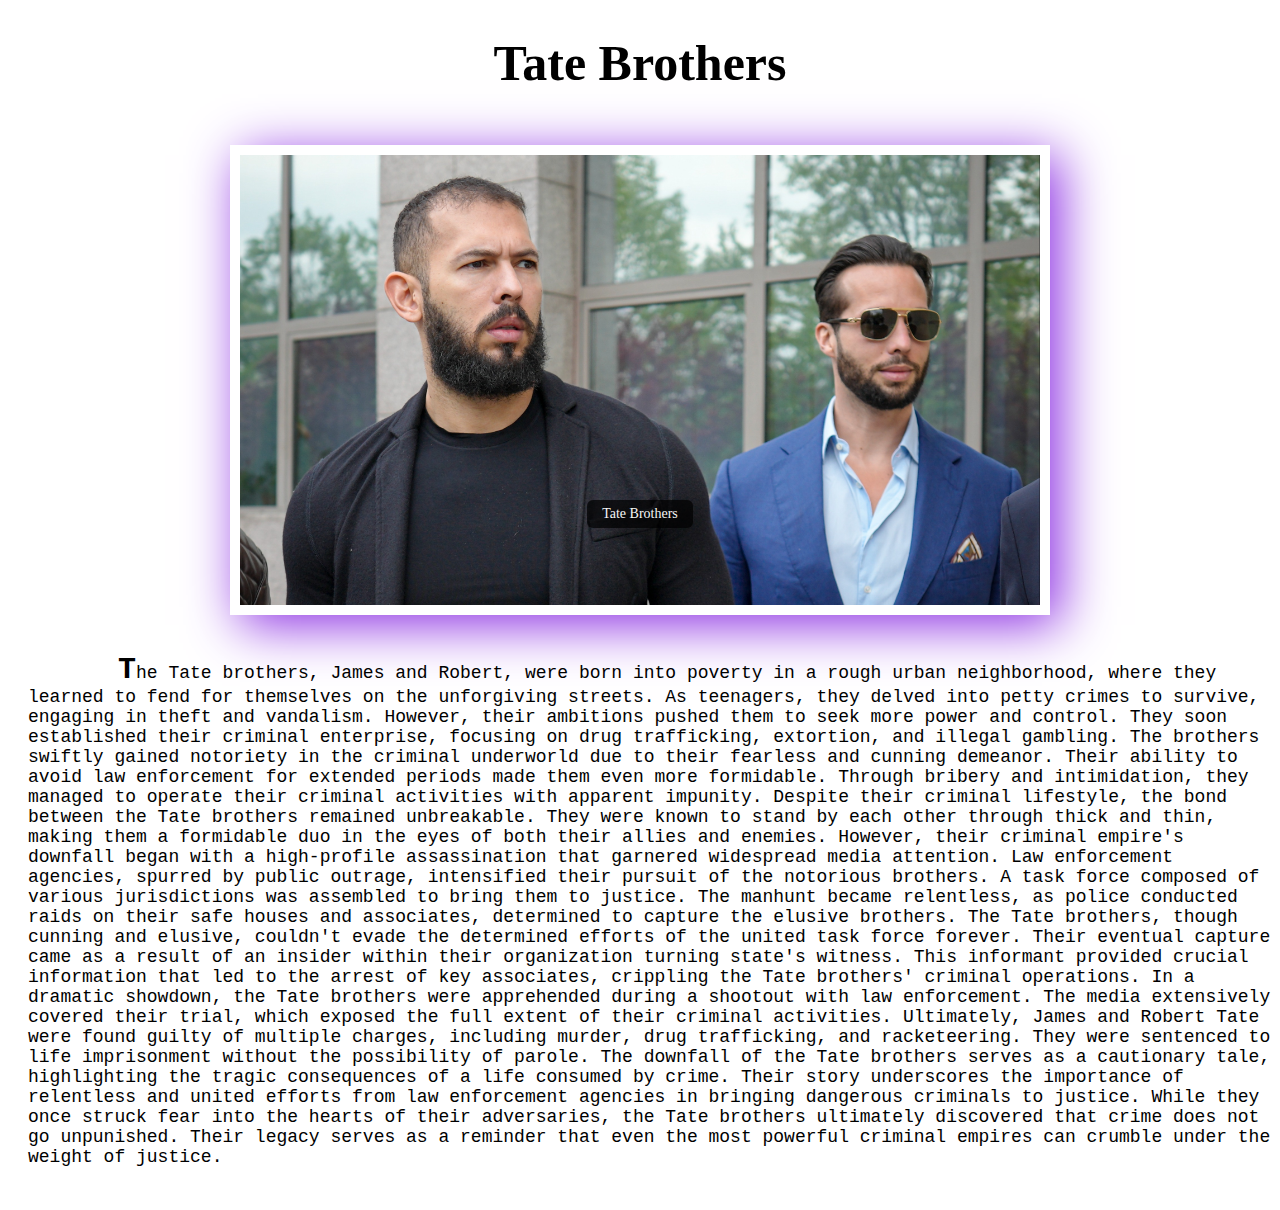
<file: tate/index.html>
<!DOCTYPE html>
<html>
<head>
	<meta charset="utf-8">
	<meta http-equiv="X-UA-Compatible" content="IE=edge">
	<title>Tate Brothers</title>
	<link rel="stylesheet" href="css/style.css">
</head>
<body>
	<h1>Tate brothers</h1>
	<div id="container">
		<img src="media/tate.jpg" alt="Image of Andrew and tristan tate">
		<div class="caption">Tate Brothers</div>
	</div>
		<p>The Tate brothers, James and Robert, were born into poverty in a rough urban neighborhood, where they learned to fend for themselves on the unforgiving streets. As teenagers, they delved into petty crimes to survive, engaging in theft and vandalism. However, their ambitions pushed them to seek more power and control. They soon established their criminal enterprise, focusing on drug trafficking, extortion, and illegal gambling.

		The brothers swiftly gained notoriety in the criminal underworld due to their fearless and cunning demeanor. Their ability to avoid law enforcement for extended periods made them even more formidable. Through bribery and intimidation, they managed to operate their criminal activities with apparent impunity.

		Despite their criminal lifestyle, the bond between the Tate brothers remained unbreakable. They were known to stand by each other through thick and thin, making them a formidable duo in the eyes of both their allies and enemies.

		However, their criminal empire's downfall began with a high-profile assassination that garnered widespread media attention. Law enforcement agencies, spurred by public outrage, intensified their pursuit of the notorious brothers. A task force composed of various jurisdictions was assembled to bring them to justice.

		The manhunt became relentless, as police conducted raids on their safe houses and associates, determined to capture the elusive brothers. The Tate brothers, though cunning and elusive, couldn't evade the determined efforts of the united task force forever.

		Their eventual capture came as a result of an insider within their organization turning state's witness. This informant provided crucial information that led to the arrest of key associates, crippling the Tate brothers' criminal operations.

		In a dramatic showdown, the Tate brothers were apprehended during a shootout with law enforcement. The media extensively covered their trial, which exposed the full extent of their criminal activities.

		Ultimately, James and Robert Tate were found guilty of multiple charges, including murder, drug trafficking, and racketeering. They were sentenced to life imprisonment without the possibility of parole.

		The downfall of the Tate brothers serves as a cautionary tale, highlighting the tragic consequences of a life consumed by crime. Their story underscores the importance of relentless and united efforts from law enforcement agencies in bringing dangerous criminals to justice. While they once struck fear into the hearts of their adversaries, the Tate brothers ultimately discovered that crime does not go unpunished. Their legacy serves as a reminder that even the most powerful criminal empires can crumble under the weight of justice.</p>
</body>
</html>
</file>
<file: tate/css/style.css>
img{
	height: 50vh;
	box-shadow: 10px 10px 50px blueviolet;
	max-width: 100%;
	padding: 10px;
	margin: 20px;
}

h1{
	text-align: center;
	font-size: 50px;
	text-transform: capitalize;
	font-family: cursive;
}

p{
	font-family: monospace;
	font-size: 18px;
	margin-left: 20px;
	text-indent: 5em;
}

p::first-letter{
	font-weight: bold;
	font-size: 30px;
}

#container{
	display: flex;
	justify-content: center;
}

.caption {
	position: absolute;
	transform: translateX(10px);
	transform: translateY(375px);
	background-color: rgba(0, 0, 0, 0.7);
    font-size: 14px;
    color: whitesmoke;
    border-radius: 6px;
    padding: 6px 15px;
}
</file>
